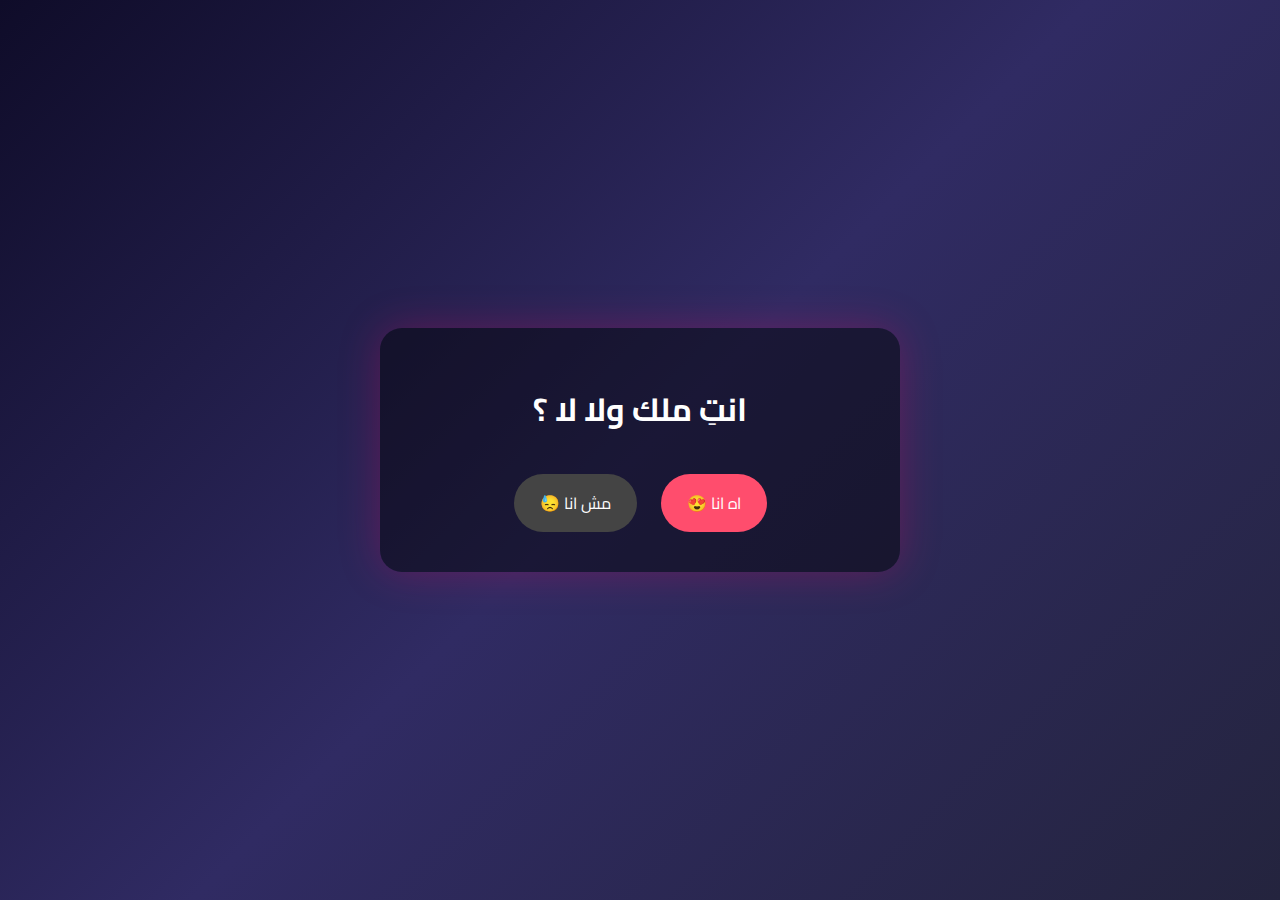
<file: index.html>
<!DOCTYPE html>
<html lang="ar" dir="rtl">
<head>
  <meta charset="UTF-8">
  <meta name="viewport" content="width=device-width, initial-scale=1.0">
  <title>🤍</title>
  <link rel="stylesheet" href="./style.css">
</head>
<body class="center">

  <div class="card">
    <h1>انتِ ملك ولا لا ؟</h1>

    <div class="buttons">
      <button class="yes" onclick="goYes()">اه انا 😍</button>
      <button class="no" onclick="goNo()">مش انا 😓</button>
    </div>
  </div>

  <script src="./main.js"></script>
</body>
</html>
</file>
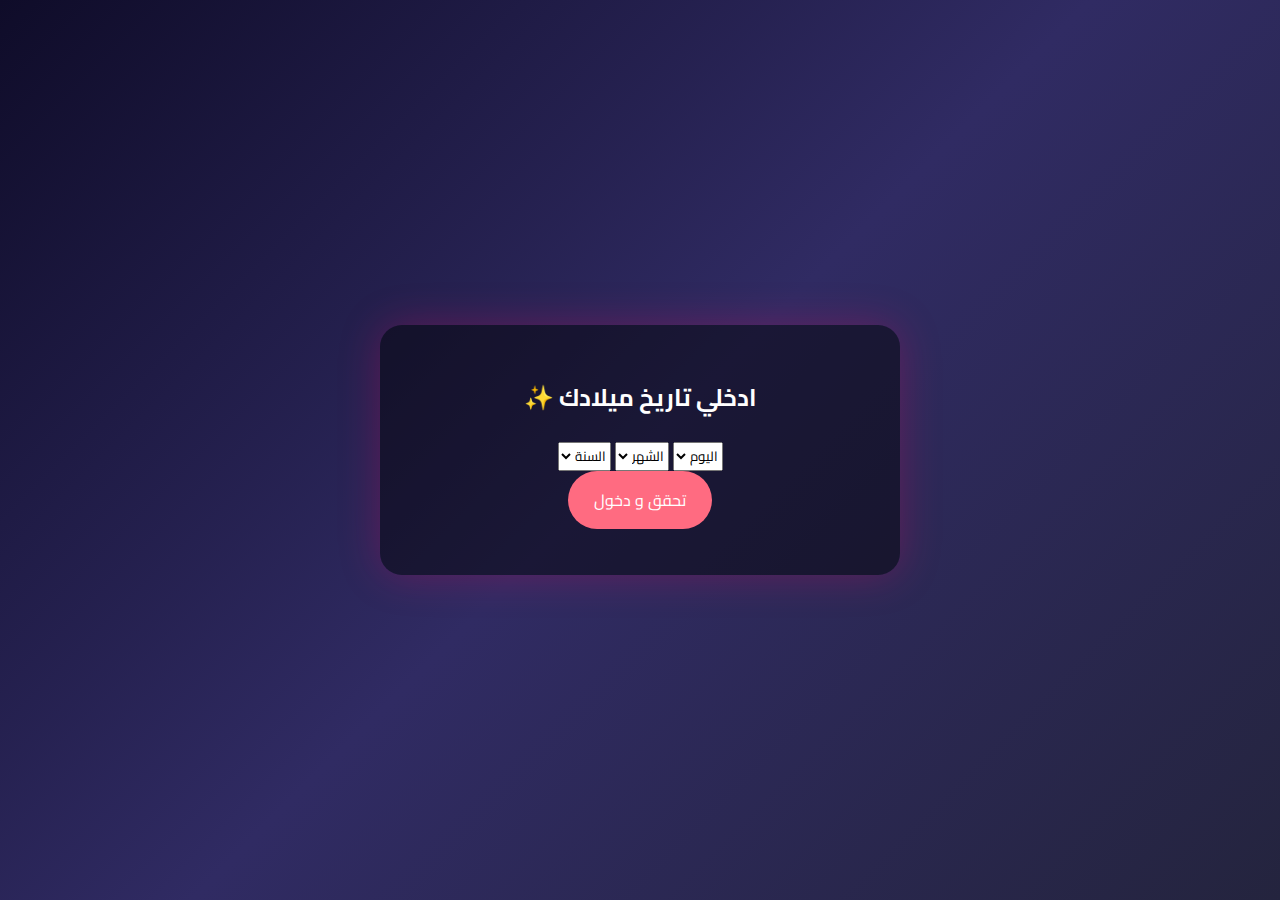
<file: brithday.html>
<!DOCTYPE html>
<html lang="ar" dir="rtl">
<head>
  <meta charset="UTF-8">
  <meta name="viewport" content="width=device-width, initial-scale=1.0">
  <title>🤍</title>
  <link rel="stylesheet" href="./style.css">
</head>
<body class="center">

  <div class="card emo">
    <h2>ادخلي تاريخ ميلادك ✨</h2>

    <div class="date-box">
      <select id="day">
        <option value="">اليوم</option>
      </select>

      <select id="month">
        <option value="">الشهر</option>
        <option value="1">1</option>
        <option value="2">2</option>
        <option value="3">3</option>
        <option value="4">4</option>
        <option value="5">5</option>
        <option value="6">6</option>
        <option value="7">7</option>
        <option value="8">8</option>
        <option value="9">9</option>
        <option value="10">10</option>
        <option value="11">11</option>
        <option value="12">12</option>
      </select>

      <select id="year">
        <option value="">السنة</option>
      </select>
    </div>

    <button class="skip" onclick="checkDate()">تحقق و دخول</button>

    <p id="error" class="error-text"></p>
  </div>

  <script src="./main.js"></script>
</body>
</html>
</file>
<file: style.css>
@import url('https://fonts.googleapis.com/css2?family=Cairo:wght@400;600&display=swap');

* {
  box-sizing: border-box;
  font-family: 'Cairo', sans-serif;
}

body {
  margin: 0;
  min-height: 100vh;
  min-height: 100svh;
  background: linear-gradient(135deg, #0f0c29, #302b63, #24243e);
  color: #fff;
}

.center {
  display: flex;
  align-items: center;
  justify-content: center;
}

.card {
  background: rgba(0, 0, 0, 0.45);
  border-radius: 22px;
  padding: 30px;
  max-width: 520px;
  width: 100%;
  margin: 20px;
  text-align: center;
  box-shadow: 0 0 40px rgba(255, 0, 100, 0.25);
  animation: fadeIn 1.2s ease;
}

h1 {
  margin-bottom: 25px;
}

.buttons button {
  margin: 10px;
}

button {
  border: none;
  padding: 14px 26px;
  border-radius: 30px;
  font-size: 16px;
  cursor: pointer;
  transition: 0.3s;
}

.yes {
  background: #ff4d6d;
  color: white;
}

.no {
  background: #444;
  color: white;
}

.skip {
  background: #ff6b81;
  color: white;
}

button:hover {
  transform: scale(1.08);
  opacity: 0.9;
}

.emo p {
  color: #ffb3c6;
}

.love p {
  line-height: 1.9;
  color: #ffd6e0;
}

.error h1 {
  font-size: 80px;
  color: #ff4d6d;
}

@keyframes fadeIn {
  from {
    opacity: 0;
    transform: translateY(20px);
  }
  to {
    opacity: 1;
    transform: translateY(0);
  }
}
</file>
